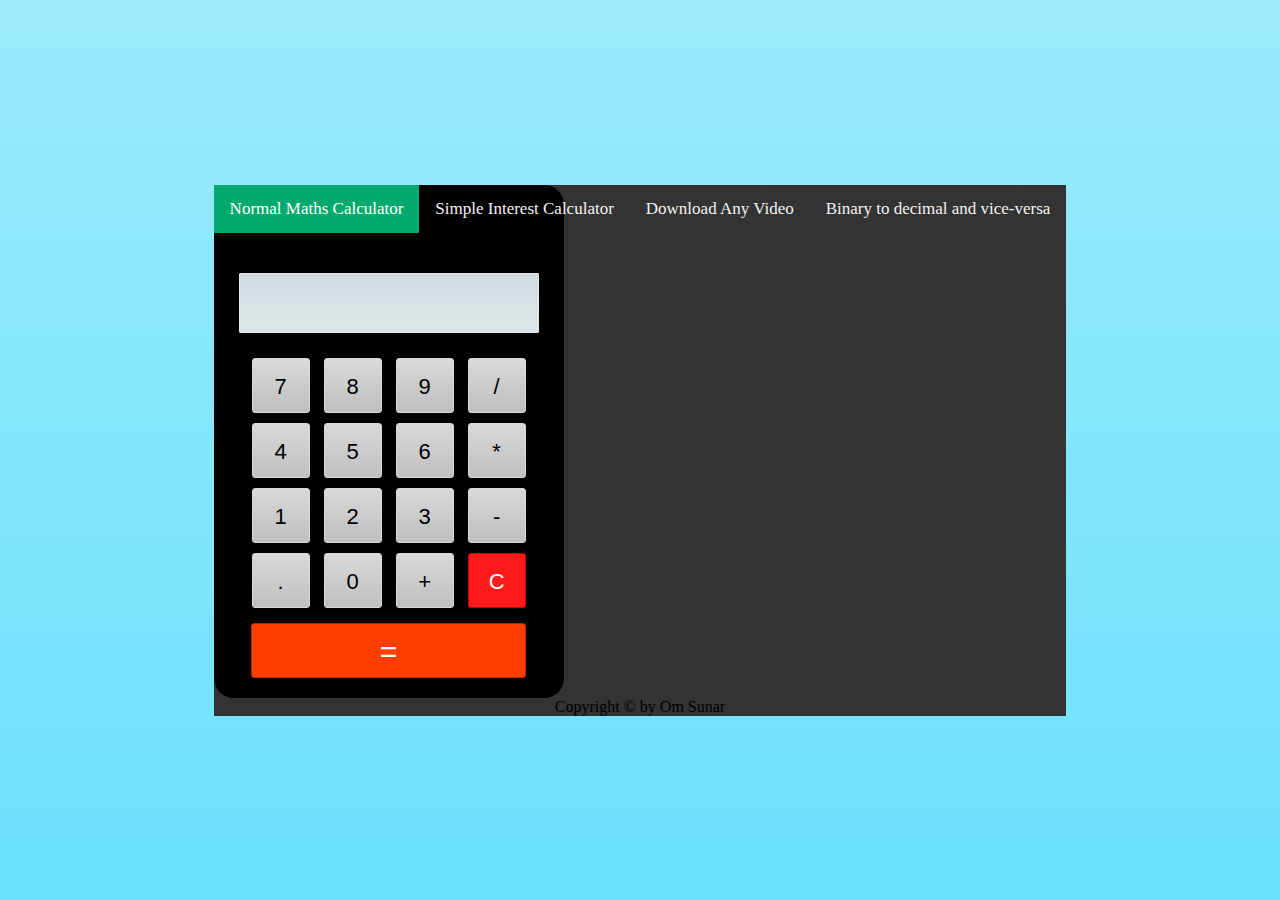
<file: index.html>
<!DOCTYPE html>
<html lang="en">
<head>
    <meta charset="UTF-8">
    <meta http-equiv="X-UA-Compatible" content="IE=edge">
    <meta name="viewport" content="width=device-width, initial-scale=1.0">  
    <link rel="stylesheet" href="https://cdnjs.cloudflare.com/ajax/libs/font-awesome/4.7.0/css/font-awesome.min.css">
    <link href="https://cdn.jsdelivr.net/npm/bootstrap@5.1.3/dist/css/bootstrap.min.css" rel="stylesheet" integrity="sha384-1BmE4kWBq78iYhFldvKuhfTAU6auU8tT94WrHftjDbrCEXSU1oBoqyl2QvZ6jIW3" crossorigin="anonymous">
    <script src="https://code.jquery.com/jquery-3.4.1.js"></script>
    <link rel="icon" href="img.png">
    <link rel="stylesheet" href="style.css">
    <title>Normal Maths Calculator</title>
</head>
<body>
    <div class="topnav" id="myTopnav">
        <a href="index.html" class="active">Normal Maths Calculator</a>
        <a href="si.html">Simple Interest Calculator</a>
        <a href="https://vdodownloadhub.000webhostapp.com/">Download Any Video</a>
        <a href="bd.html">Binary to decimal and vice-versa</a>
        <a href="javascript:void(0);" class="icon" onclick="myFunction()">
          <i class="fa fa-bars"></i>
        </a>
    <!-- <h1>Simple Interest Calculator by Om Sunar</h1> -->
    <div class="center">
        <form name="forms">
           <input type="text" id="display" name="display" disabled>
           <div class="buttons">
              <input type="button" id="seven" value="7">
              <input type="button" id="eight" value="8">
              <input type="button" id="nine" value="9">
              <input type="button" id="divide" value="/"><br>
              <input type="button" id="four" value="4">
              <input type="button" id="five" value="5">
              <input type="button" id="six" value="6">
              <input type="button" id="multi" value="*"><br>
              <input type="button" id="one" value="1">
              <input type="button" id="two" value="2">
              <input type="button" id="three" value="3">
              <input type="button" id="subs" value="-"><br>
              <input type="button" id="dot" value=".">
              <input type="button" id="zero" value="0">
              <input type="button" id="add" value="+">
              <input type="button" id="clear" value="C"><br>
              <input type="button" id="equal" value="=">
           </div>
        </form>
     </div>
     <center>Copyright &copy; by Om Sunar</center>
     <script src="script.js"></script>
</body>
</html>
</file>
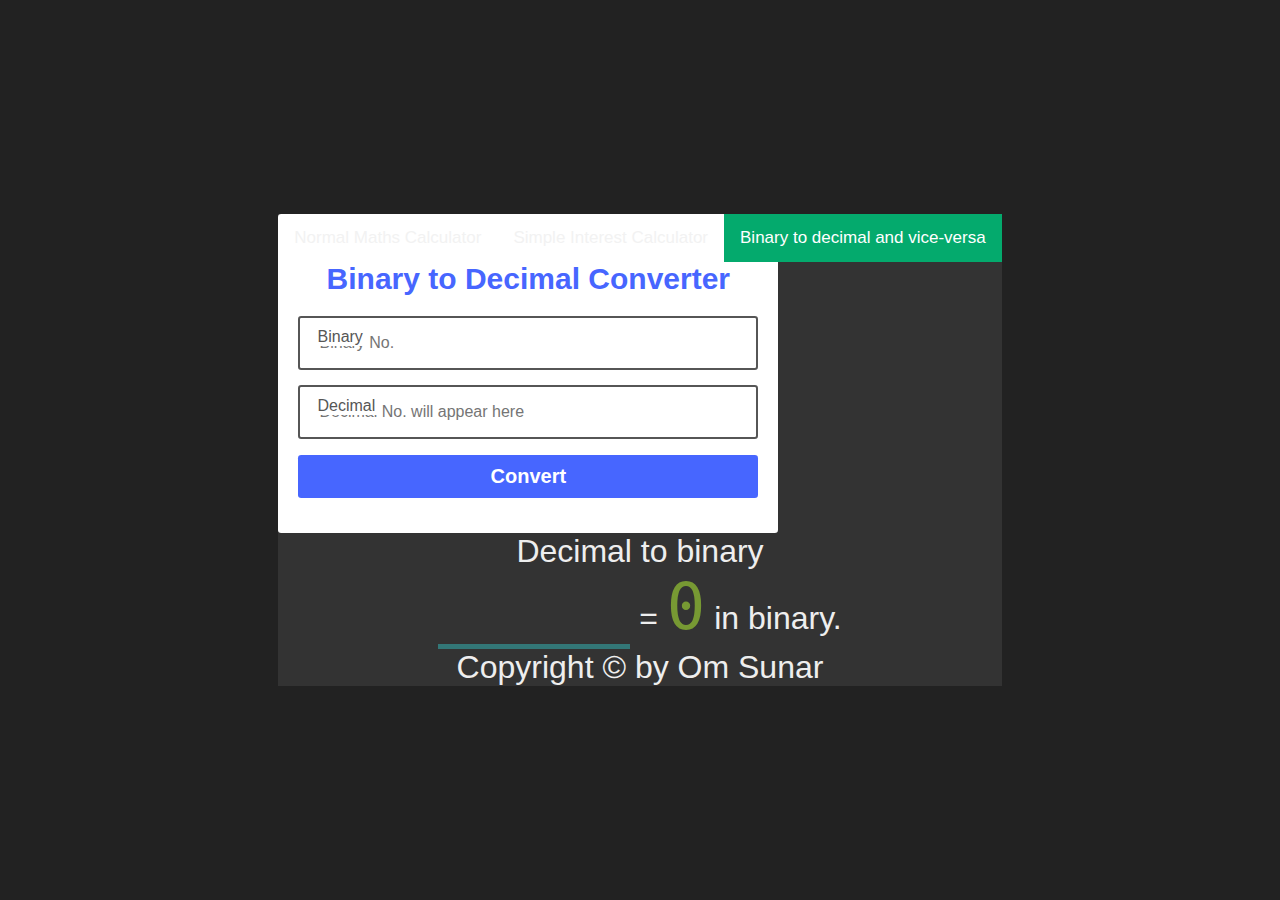
<file: bd.html>
<!DOCTYPE html>
<html lang="en">
<head>
    <meta charset="UTF-8">
    <meta http-equiv="X-UA-Compatible" content="IE=edge">
    <meta name="viewport" content="width=device-width, initial-scale=1.0">
    <link rel="stylesheet" href="bd.css">
    <link rel="icon" href="img.png">
    <title>Binary to decimal and vice versa</title>
</head>
<body>
    <div class="topnav" id="myTopnav">
        <a href="index.html">Normal Maths Calculator</a>
        <a href="si.html">Simple Interest Calculator</a>
        <a href="bd.html" class="active">Binary to decimal and vice-versa</a>
        <a href="javascript:void(0);" class="icon" onclick="myFunction()">
          <i class="fa fa-bars"></i>
        </a>
    <div class="binary_to_decimal">
        <div class="container">
          <h2>Binary to Decimal Converter</h2>
          <div class="form-row">
            <form>
              <div class="field">
                <label>
                  <input type="text" name="bin" id="input" autocomplete="off" placeholder="Binary No.">
                  <p>Binary</p>
                </label>
              </div>
              <div class="field">
                <label>
                  <input type="text" name="dec" id="output" readonly="true" placeholder="Decimal No. will appear here">
                  <p>Decimal</p>
                </label>
              </div>
              <div class="field btn-field">
                <button type="button" id="btn">Convert</button>
              </div>
            </form>
            <div id="error-msg">
              <p>You should enter a binary number composed by 0 and 1!</p>
            </div>
          </div>
        </div>
      </div>
      <div class="container">
        <center>Decimal to binary</center>
        <p><input type="number" id="number"> = <span id="binary">0</span> in binary.</p>
      </div>  
      <center>Copyright &copy; by Om Sunar</center> 
      <script src="bd.js"></script>
</body>
</html>
</file>
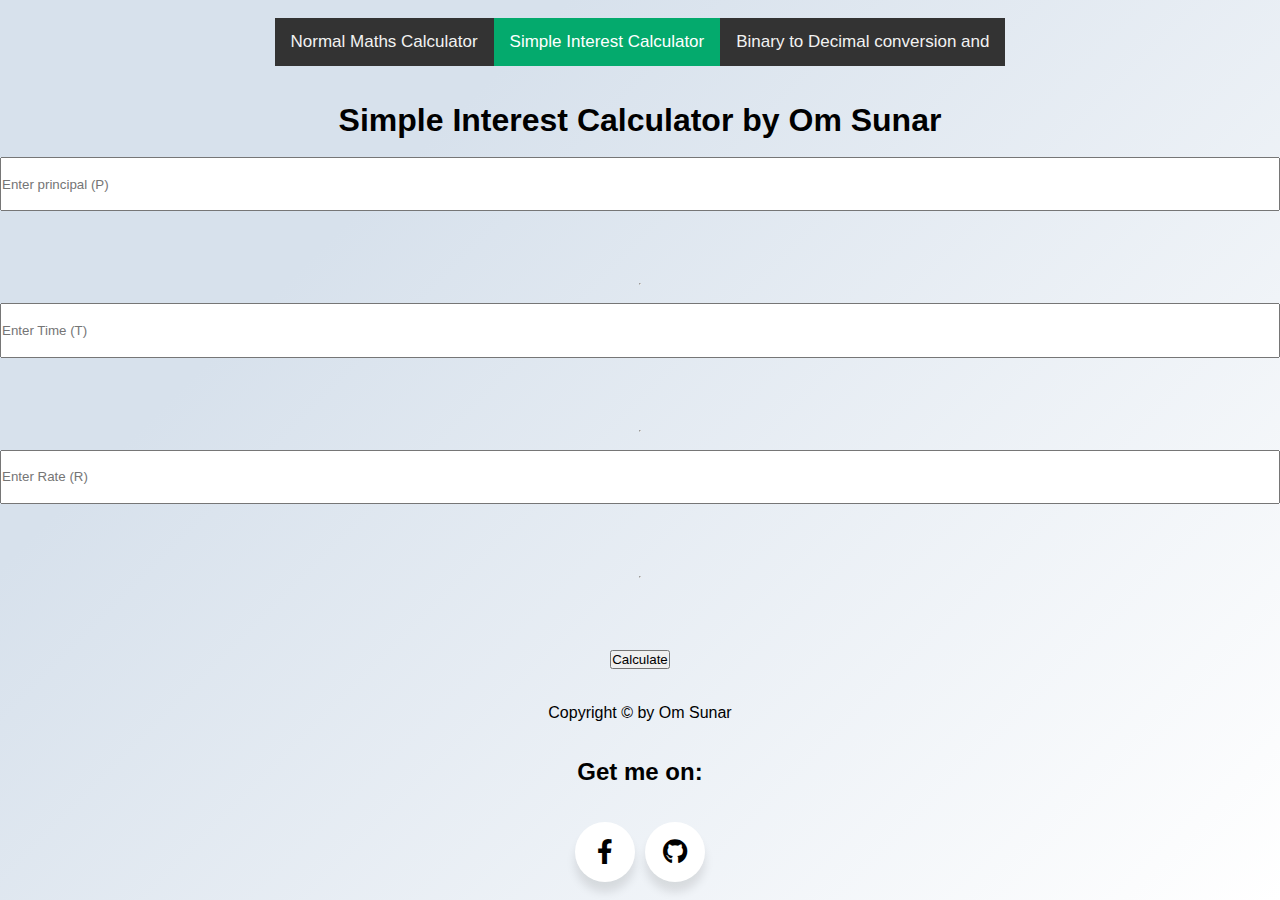
<file: si.html>
<!DOCTYPE html>
<html lang="en">
<head>
    <meta charset="UTF-8">
    <meta http-equiv="X-UA-Compatible" content="IE=edge">
    <meta name="viewport" content="width=device-width, initial-scale=1.0">
    <link rel="stylesheet" href="si.css">
    <link rel="icon" href="img.png">
    <link rel="stylesheet" href="https://cdnjs.cloudflare.com/ajax/libs/font-awesome/5.15.3/css/all.min.css"/>
    <link href="https://cdn.jsdelivr.net/npm/bootstrap@5.1.3/dist/css/bootstrap.min.css" rel="stylesheet" integrity="sha384-1BmE4kWBq78iYhFldvKuhfTAU6auU8tT94WrHftjDbrCEXSU1oBoqyl2QvZ6jIW3" crossorigin="anonymous">
    <title>Simple Interest Calculator</title>
</head>
<body>
    <div class="topnav" id="myTopnav">
        <a href="index.html">Normal Maths Calculator</a>
        <a href="si.html" class="active">Simple Interest Calculator</a>
        <a href="bd.html">Binary to Decimal conversion and</a>
        <a href="javascript:void(0);" class="icon" onclick="myFunction()">
          <i class="fa fa-bars"></i>
        </a>
      </div>
          <h1>Simple Interest Calculator by Om Sunar</h1> 
          <!-- <h1>Simple Interest Calculator by Nayal Sunar</h1>  -->
              <input type="text" id="p" placeholder="Enter principal (P)" class="form-control"> <br><hr>
              <input type="text" id="t" placeholder="Enter Time (T)" class="form-control"> <br><hr>
              <input type="text" id="r" placeholder="Enter Rate (R)" class="form-control"> <br><hr>
              <h3 id="h1"></h3>
              <button type="button" class="btn btn-primary btn-lg btn-block" onclick="SimpleInterest()">Calculate</button>   
               <center>Copyright &copy; by Om Sunar</center>   
               <h2>Get me on:</h2>
               <div class="wrapper">
                <div class="button">
                   <div class="icon">
                      <i class="fab fa-facebook-f"></i>
                   </div>
                   <span> <a href="https://www.facebook.com/This.is.my.email.dont.steal.mf" target="_blank"> Facebook </a></span>
                </div>
                <div class="button">
                   <div class="icon">
                      <i class="fab fa-github">
                      </i>
                   </div>
                   <span> <a href="https://github.com/settings/profile" target="_blank"> Github</a></span>
                </div>
             </div>
              <script src="si.js"></script>
</body>
</html>
</file>
<file: style.css>
.topnav {
    background-color: #333;
    overflow: hidden;
  }
  
  .topnav a {
    float: left;
    display: block;
    color: #f2f2f2;
    text-align: center;
    padding: 14px 16px;
    text-decoration: none;
    font-size: 17px;
  }
  
  .topnav a:hover {
    background-color: #ddd;
    color: black;
  }
  
  .topnav a.active {
    background-color: #04AA6D;
    color: white;
  }
  
  .topnav .icon {
    display: none;
  }
  @media screen and (max-width: 600px) {
    .topnav a:not(:first-child) {display: none;}
    .topnav a.icon {
      float: right;
      display: block;
    }
  }
  
  @media screen and (max-width: 600px) {
    .topnav.responsive {position: relative;}
    .topnav.responsive a.icon {
      position: absolute;
      right: 0;
      top: 0;
    }
    .topnav.responsive a {
      float: none;
      display: block;
      text-align: left;
    }
  }
  *{
    margin: 0;
    padding: 0;
    outline: none;
    box-sizing: border-box;
  }
  body{
    font-family: montserrat;
    display: flex;
    text-align: center;
    justify-content: center;
    align-items: center;
    min-height: 100vh;
    background: linear-gradient(#9cebfc,#6ae1fb);
  }
  .center{
    /* display: none; */
    width: 350px;
    background: black;
    border-radius: 20px;
  }
  input[type="text"]{
    height: 60px;
    width: 300px;
    margin-top: 40px;
    border-radius: 1px;
    border: 1px solid #e1e7ea;
    color: black;
    font-size: 22px;
    font-weight: bold;
    text-align: right;
    padding-right: 20px;
    background: linear-gradient(#d1dce0,#dfe6e9);
  }
  form .buttons{
    width: 300px;
    margin: 10px 25px 0 25px;
    padding: 10px 0;
  }
  input[type="button"]{
    width: 58px;
    height: 55px;
    margin: 5px;
    font-size: 22px;
    line-height: 55px;
    border-radius: 3px;
    border: 1px solid #d9d9d9;
    background: linear-gradient(#d9d9d9, #bfbfbf);
  }
  input[type="button"]:hover{
    transition: .5s;
    background: linear-gradient(#bfbfbf, #d9d9d9);
  }
  input#clear{
    background: #ff1a1a;
    border: 1px solid #cc0000;
    color: white;
  }
  input#equal{
    width: 275px;
    margin: 10px 0 10px 0;
    font-size: 30px;
    color: white;
    background: #ff3d00;
    border: 1px solid #b32a00;
  }
</file>
<file: bd.css>
.topnav {
    background-color: #333;
    overflow: hidden;
  }
  
  .topnav a {
    float: left;
    display: block;
    color: #f2f2f2;
    text-align: center;
    padding: 14px 16px;
    text-decoration: none;
    font-size: 17px;
  }
  
  .topnav a:hover {
    background-color: #fff;
    color: #333;
  }
  
  .topnav a.active {
    background-color: #04AA6D;
    color: white;
  }
  
  .topnav .icon {
    display: none;
  }
  @media screen and (max-width: 600px) {
    .topnav a:not(:first-child) {display: none;}
    .topnav a.icon {
      float: right;
      display: block;
    }
  }
  
  @media screen and (max-width: 600px) {
    .topnav.responsive {position: relative;}
    .topnav.responsive a.icon {
      position: absolute;
      right: 0;
      top: 0;
    }
    .topnav.responsive a {
      float: none;
      display: block;
      text-align: left;
    }
  }
@import url('https://fonts.googleapis.com/css2?family=Poppins:wght@200;300;400;500;600;700&display=swap');
* {
  margin: 0;
  padding: 0;
  border: none;
  outline: none;
  box-sizing: border-box;
  font-family: 'Poppins', sans-serif;
  -webkit-tap-highlight-color: transparent;
}
html,body {
  height: 100%;
}
body {
  display: flex;
  align-items: center;
  justify-content: center;
  background: #f1f1f1;
}
.binary_to_decimal h2 {
  margin-bottom: 20px;
  font-size: 30px;
  color: #4766ff;
}
.binary_to_decimal {
  width: 100%;
  max-width: 500px;
  padding: 20px;
  background: #fff;
  border-radius: 0.2rem;
}
.field {
  margin-bottom: 15px;
}
.field label {
  position: relative;
}
.field label input {
  font-size: 1rem;
  color: #565656;
  background: transparent;
  padding: 1rem 1.2rem;
  min-width: 100%;
  border: 2px solid #565656;
  border-radius: 0.2rem;
}
.field label input:focus {
  border-color: #4766ff;
}
.field label p {
  color: #4766ff;
  font-size: 1rem;
  user-select: none;
  position: absolute;
  top: 50%;
  transform: translateY(-50%);
  margin-left: 0.8rem;
  padding: 0 0.4rem;
  background: #fff;
  pointer-events: none;
  transition: top 0.2s, font-size 0.2s, color 0.2s;
}
.field label input:focus + p, .field label input:not(:placeholder-shown) + p {
  top: -20px;
  font-size: 0.9rem;
  color: #4766ff;
}
.field label input:not(:focus) + p {
  color: #565656;
}
button#btn {
  padding: 10px 20px;
  font-size: 20px;
  font-weight: 600;
  color: #fff;
  background: #4766ff;
  width: 100%;
  cursor: pointer;
  border-radius: 0.2rem;
}

div#error-msg {
  color: red;
  display: none;
}
body {
  font-family: sans-serif;
  font-size: 2rem;
  color: #eee;
  background: #222;
}

.container {
  width: 100%;
  text-align: center;
}

input {
  width: 3em;
  font-size: 2em;
  color: #377;
  background: inherit;
  border: none;
  border-bottom: 5px solid #377;
} input:hover {
  border: none;
  border-bottom: 5px solid #377;
}

#binary {
  font-family: monospace;
  font-size: 2em;
  color: #793;
}
</file>
<file: si.css>
*{
    margin: 0;
    padding: 0;
}
html,body{
    background-color: default;
}
h1{
    color: #000;
    text-align: center;
    font-family: Impact, Haettenschweiler, 'Arial Narrow Bold', sans-serif;
}
input{
    width: 100%;
    height: 100%;
}
.topnav {
    background-color: #333;
    overflow: hidden;
  }
  
  .topnav a {
    float: left;
    display: block;
    color: #f2f2f2;
    text-align: center;
    padding: 14px 16px;
    text-decoration: none;
    font-size: 17px;
  }
  
  .topnav a:hover {
    background-color: #ddd;
    color: black;
  }
  
  .topnav a.active {
    background-color: #04AA6D;
    color: white;
  }
  
  .topnav .icon {
    display: none;
  }
  @media screen and (max-width: 600px) {
    .topnav a:not(:first-child) {display: none;}
    .topnav a.icon {
      float: right;
      display: block;
    }
  }
  
  @media screen and (max-width: 600px) {
    .topnav.responsive {position: relative;}
    .topnav.responsive a.icon {
      position: absolute;
      right: 0;
      top: 0;
    }
    .topnav.responsive a {
      float: none;
      display: block;
      text-align: left;
    }
  }
  @import url('https://fonts.googleapis.com/css?family=Poppins:400,500,600,700&display=swap');
*{
  margin: 0;
  padding: 0;
  box-sizing: border-box;
  font-family: 'Poppins', sans-serif;
}
html,body{
  display: grid;
  height: 100%;
  width: 100%;
  place-items: center;
  background: linear-gradient(315deg, #ffffff 0%, #d7e1ec 74%);
}
.wrapper .button{
  display: inline-block;
  height: 60px;
  width: 60px;
  float: left;
  margin: 0 5px;
  overflow: hidden;
  background: #fff;
  border-radius: 50px;
  cursor: pointer;
  box-shadow: 0px 10px 10px rgba(0,0,0,0.1);
  transition: all 0.3s ease-out;
}
.wrapper .button:hover{
  width: 200px;
}
.wrapper .button .icon{
  display: inline-block;
  height: 60px;
  width: 60px;
  text-align: center;
  border-radius: 50px;
  box-sizing: border-box;
  line-height: 60px;
  transition: all 0.3s ease-out;
}
.wrapper .button:nth-child(1):hover .icon{
  background: #4267B2;
}
.wrapper .button:nth-child(2):hover .icon{
  background: #1DA1F2;
}
.wrapper .button:nth-child(3):hover .icon{
  background: #E1306C;
}
.wrapper .button:nth-child(4):hover .icon{
  background: #333;
}
.wrapper .button:nth-child(5):hover .icon{
  background: #ff0000;
}
.wrapper .button .icon i{
  font-size: 25px;
  line-height: 60px;
  transition: all 0.3s ease-out;
}
.wrapper .button:hover .icon i{
  color: #fff;
}
.wrapper .button span{
  font-size: 20px;
  font-weight: 500;
  line-height: 60px;
  margin-left: 10px;
  transition: all 0.3s ease-out;
}
.wrapper .button:nth-child(1) span{
  color: #4267B2;
}
.wrapper .button:nth-child(2) span{
  color: #1DA1F2;
}
.wrapper .button:nth-child(3) span{
  color: #E1306C;
}
.wrapper .button:nth-child(4) span{
  color: #333;
}
.wrapper .button:nth-child(5) span{
  color: #ff0000;
}
</file>
